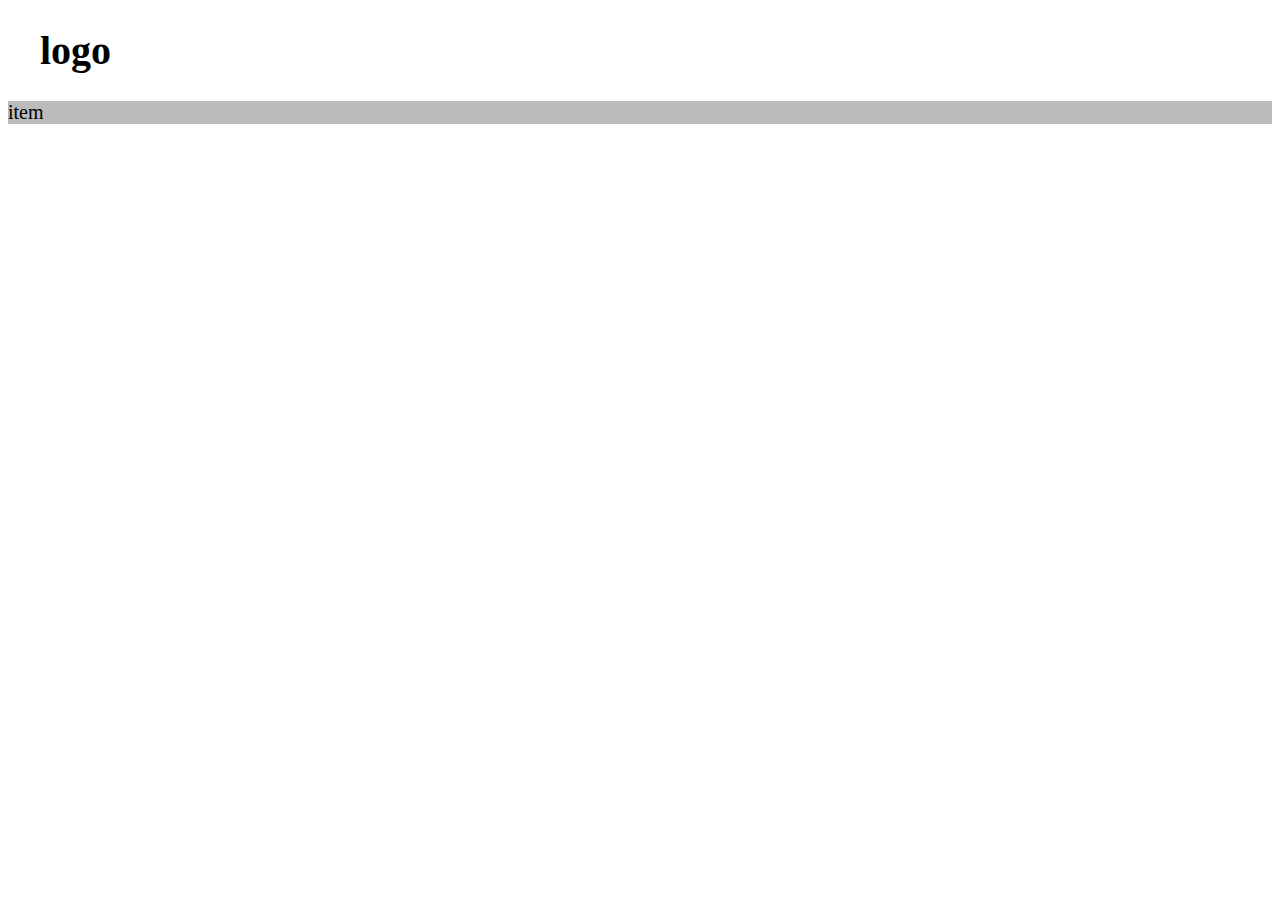
<file: index.html>
<!DOCTYPE html>
<html lang="en">

<head>
    <meta charset="UTF-8">
    <meta http-equiv="X-UA-Compatible" content="IE=edge">
    <meta name="viewport" content="width=device-width, initial-scale=1.0">
    <link rel="stylesheet" href="style.css">
    <title>首頁</title>
</head>

<body>
    <div class="wrapper">
        <h1>logo</h1>
        <div class="content">
            <section class="m1"></section>
            <section class="m2"></section>
            <section class="m3"></section>
            <section class="m4"></section>
        </div>
    </div>
    <footer>
        <ui>
            <li>item</li>
        </ui>
    </footer>
</body>

</html>
</file>
<file: style.css>
body {
    font-size: 20px;
    background-color: #fff;
}

.wrapper {
    width: 1200px;
    max-width: 100%;
    margin: 0 auto;
}
.m1 {
    width: 100%;
}
footer {
    width: 100%;
    background-color: rgb(188, 188, 188);
}
</file>
